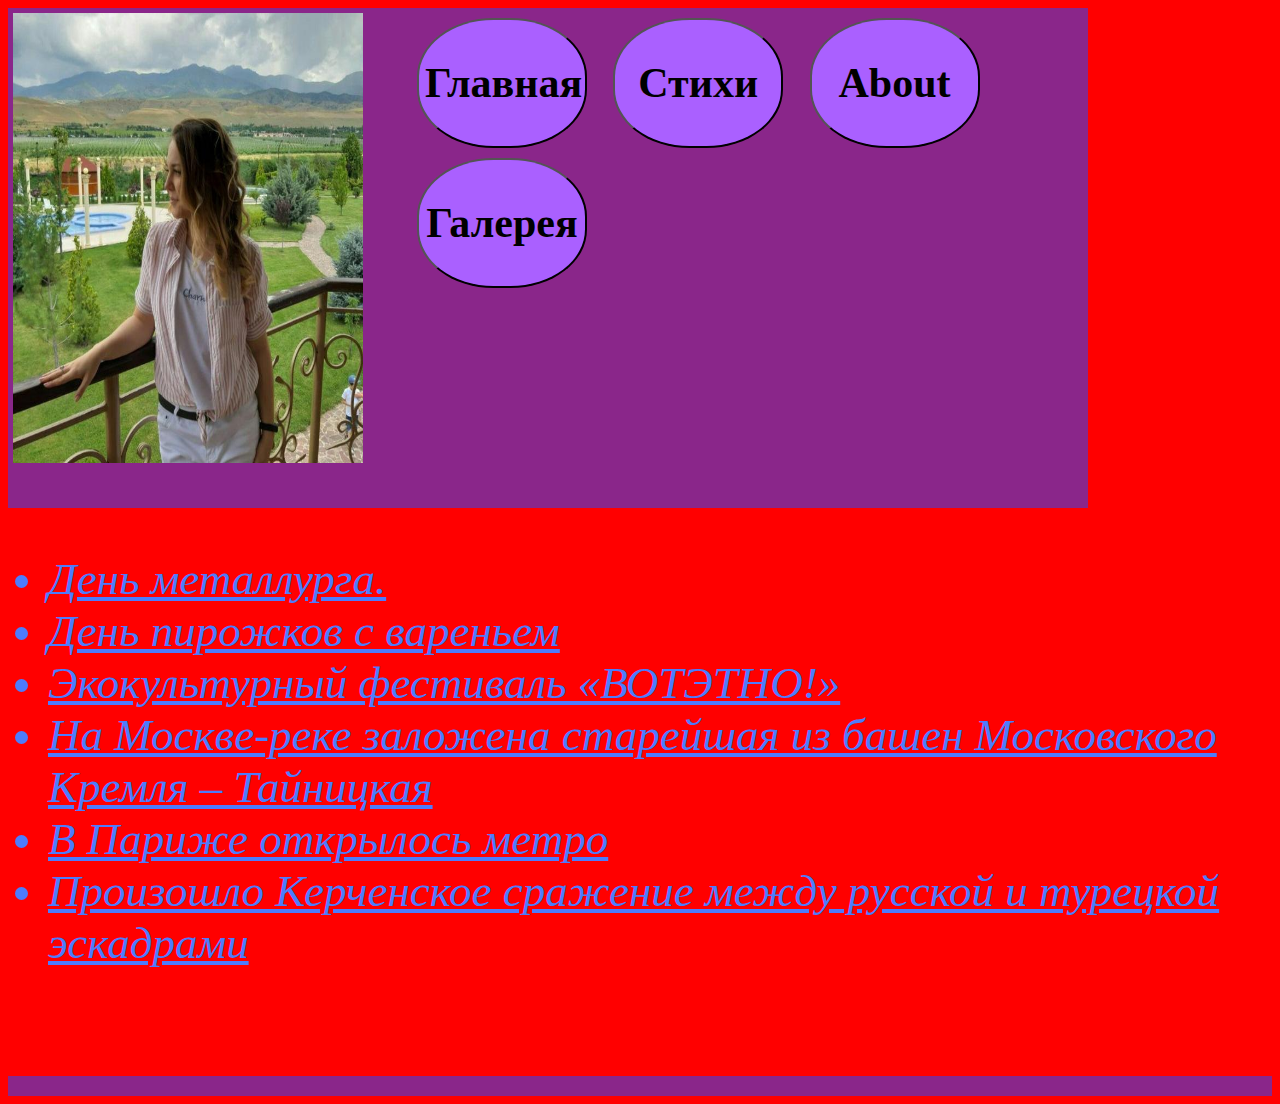
<file: 19.html>
<!DOCTYPE html>
<html lang="en">
<head>
    <meta charset="UTF-8">
    <meta name="viewport" content="width=device-width, initial-scale=1.0">
    <meta http-equiv="X-UA-Compatible" content="ie=edge">
    <title>Стихи</title>
    <link rel="stylesheet" href="css/mainstyle.css">
</head>
<body>
    <div class="header">
        <img src="img/holiday.jpg" class="logo" alt="">
        <div class="menubtnlock">
            <button class="menubtn" page="main.html"><b class="b" page="main.html">Главная</b></button>
            <button class="menubtn" page="poems.html"><b class="b" page="poems.html">Стихи</b></button>
            <button class="menubtn" page="about.html"><b class="b" page="about.html">About</b></button>
            <button class="menubtn" page="gallery.html"><b class="b" page="gallery.html">Галерея</b></button>
        </div>
    </div>
    <ul>
        <li><u><i page="https://www.calend.ru/holidays/0/0/148/">День металлурга.</i></u></li>
        <li><u><i page="https://www.calend.ru/holidays/0/0/3467/">День пирожков с вареньем</i></u></li>
        <li><u><i page="https://redday.ru/holiday/Ekokulturnij_festival_VOTETNO">Экокультурный фестиваль «ВОТЭТНО!»</i></u></li>
        <li><u><i page="https://redday.ru/event/Na_Moskve_reke_zalozhena_starejshaya_iz_bashen_Moskovskogo_Kremlya__Tajnickaya">На Москве-реке заложена старейшая из башен Московского Кремля – Тайницкая</i></u></li>
        <li><u><i page="https://redday.ru/event/V_Parizhe_otkrilos_metro">В Париже открылось метро</i></u></li>
        <li><u><i page="https://redday.ru/event/Proizoshlo_Kerchenskoe_srazhenie_mezhdu_russkoj_i_tureckoj_eskadrami">Произошло Керченское сражение между русской и турецкой эскадрами</i></u></li>
    </ul>
    <br>
    <div class="footer">

    </div>
    <script src="js/mainlib.js"></script>
</body>
</html>
</file>
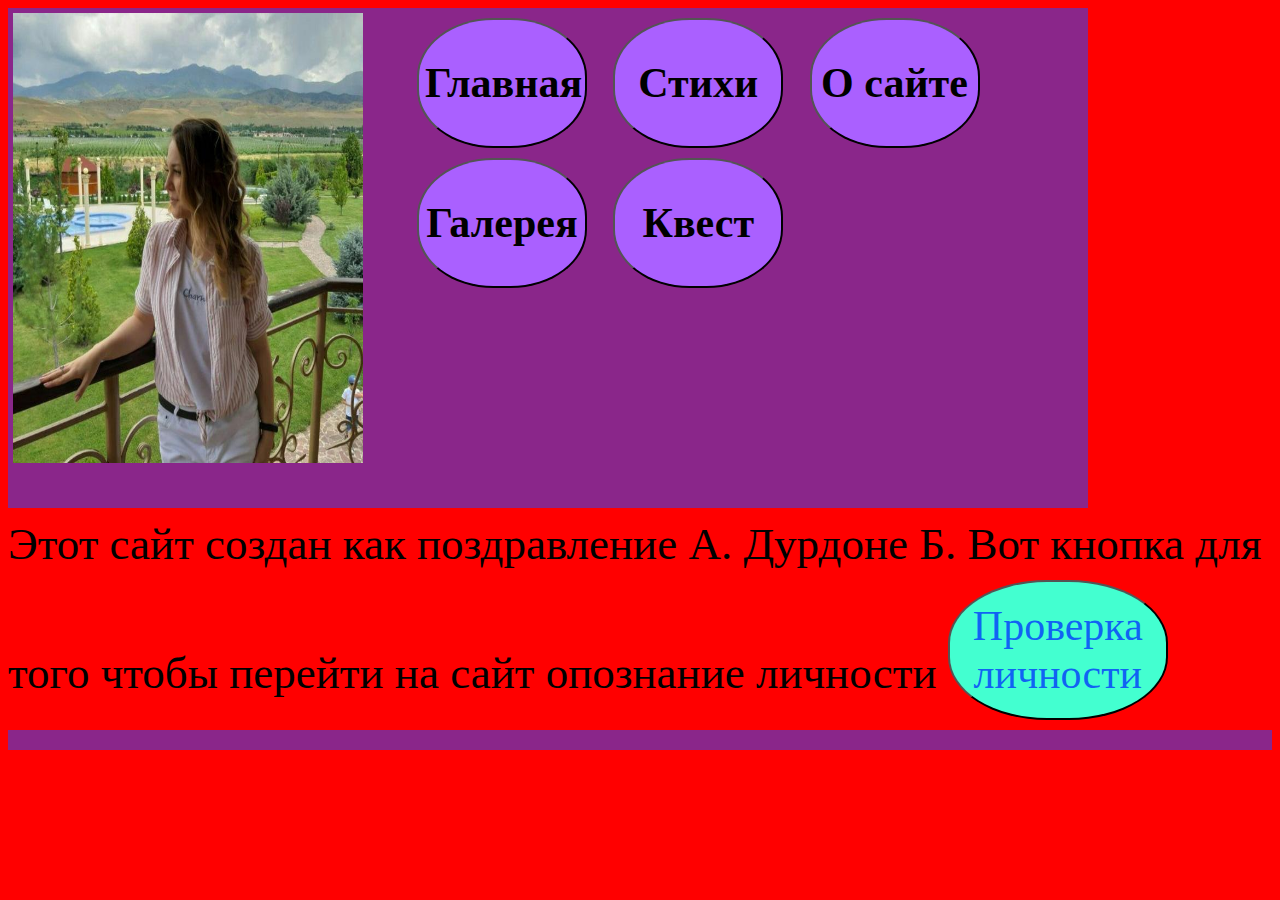
<file: about.html>
<!DOCTYPE html>
<html lang="en">
<head>
    <meta charset="UTF-8">
    <meta name="viewport" content="width=device-width, initial-scale=1.0">
    <meta http-equiv="X-UA-Compatible" content="ie=edge">
    <title>О сайте</title>
    <link rel="stylesheet" href="css/mainstyle.css">
</head>
<body>
    <div class="header">
        <img src="img/holiday.jpg" class="logo" alt="">
        <div class="menubtnlock">
            <button class="menubtn" page="main.html"><b class="b" page="main.html">Главная</b></button>
            <button class="menubtn" page="poems.html"><b class="b" page="poems.html">Стихи</b class="b"></button>
            <button class="menubtn" page="about.html"><b class="b" page="about.html">О сайте</b class="b"></button>
            <button class="menubtn" page="gallery.html"><b class="b" page="gallery.html">Галерея</b class="b"></button>
            <button class="menubtn" page="quest.html"><b class="b" page="quest.html">Квест</b class="b"></button>
        </div>
    </div>
    Этот сайт создан как поздравление А. Дурдоне Б. Вот кнопка для того чтобы перейти на сайт опознание личности <button class="menubtn provlich" page="index.html">Проверка личности</button>
    <br>
    <div class="footer">

    </div>
    <script src="js/mainlib.js"></script>
</body>
</html>
</file>
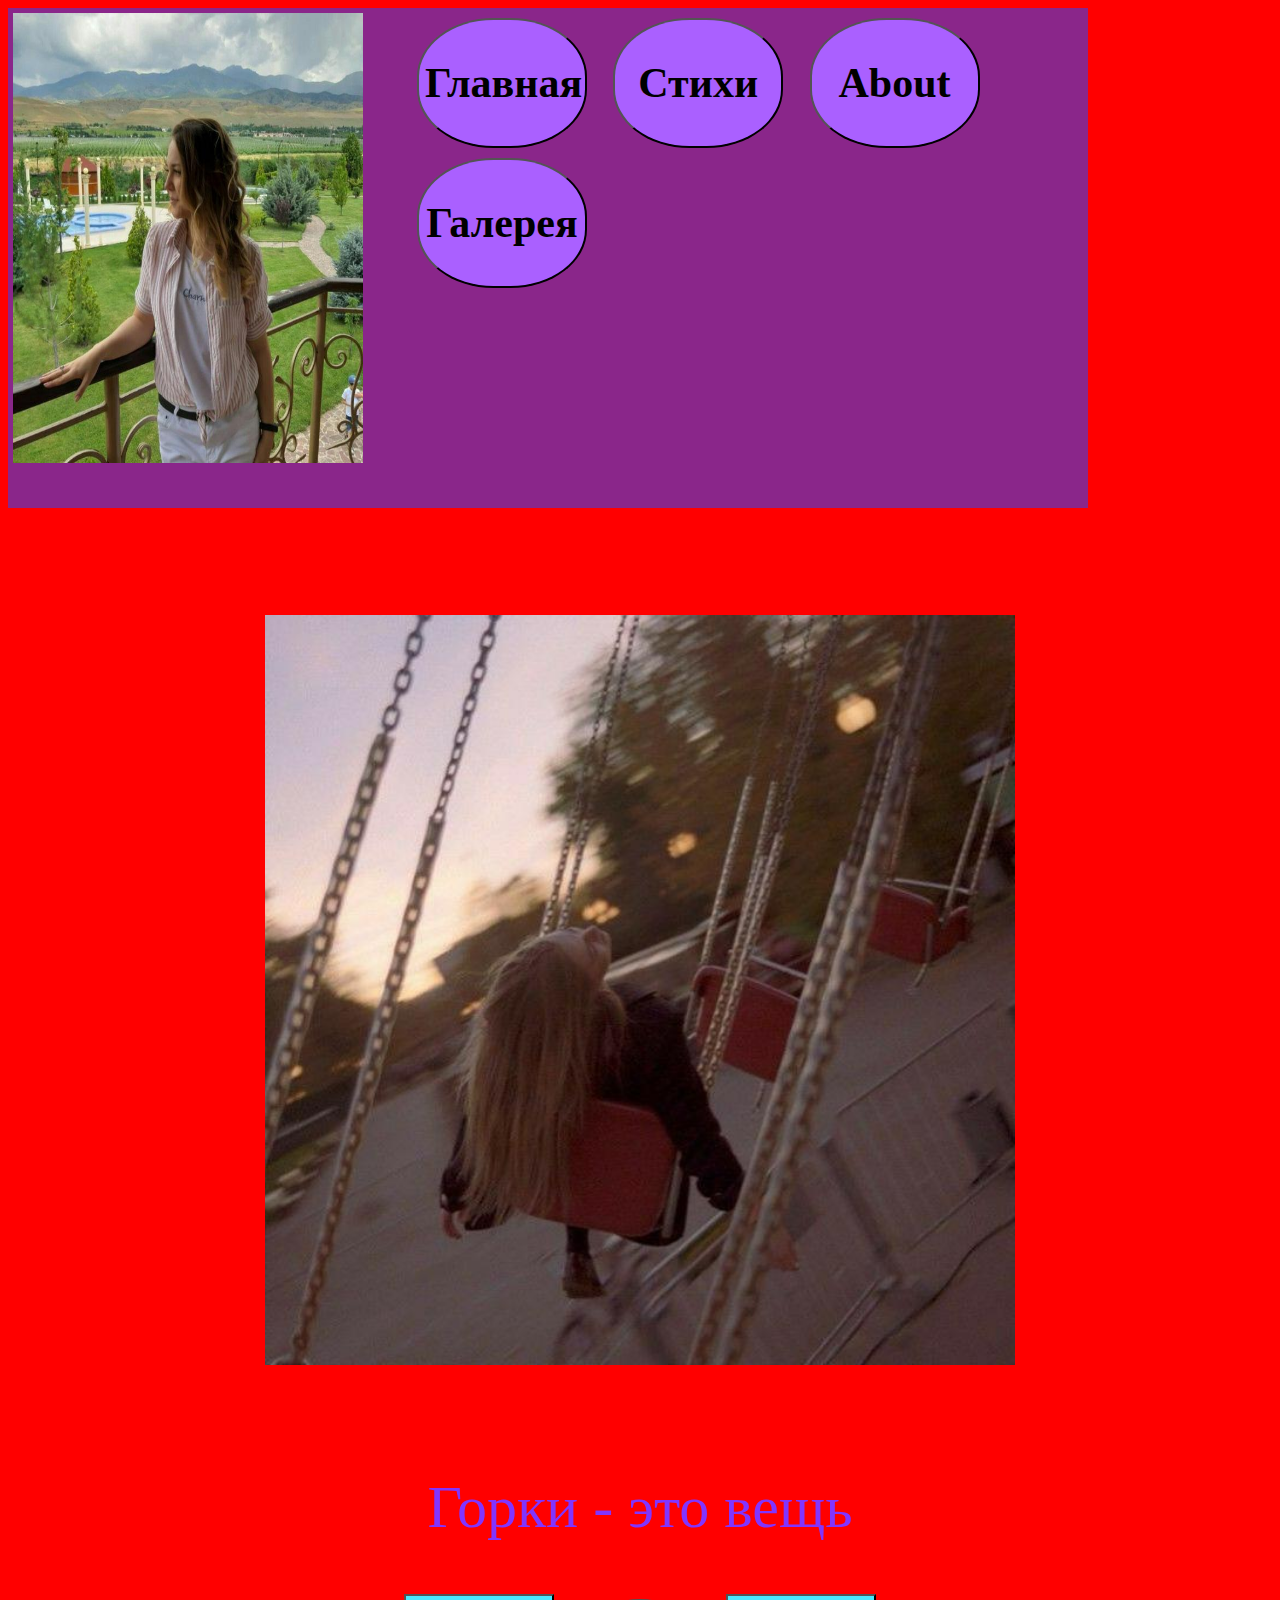
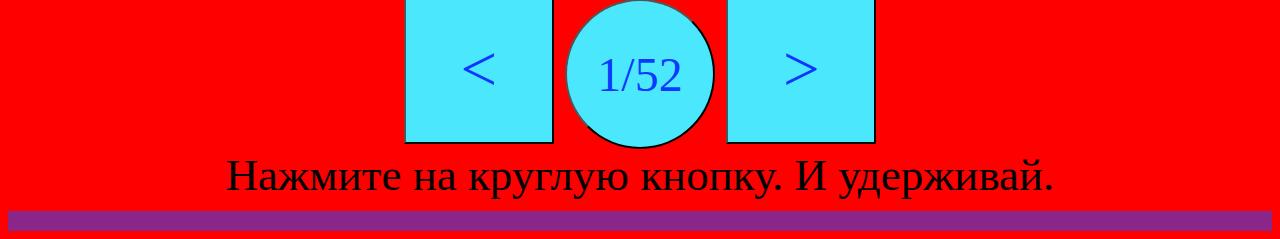
<file: gallery.html>
<!DOCTYPE html>
<html lang="en">
<head>
    <meta charset="UTF-8">
    <meta name="viewport" content="width=device-width, initial-scale=1.0">
    <meta http-equiv="X-UA-Compatible" content="ie=edge">
    <title>Галерея</title>
    <link rel="stylesheet" href="css/mainstyle.css">
</head>
<body>
    <div class="header">
        <img src="img/holiday.jpg" class="logo" alt="">
        <div class="menubtnlock">
            <button class="menubtn" page="main.html"><b class="b" page="main.html">Главная</b></button>
            <button class="menubtn" page="poems.html"><b class="b" page="poems.html">Стихи</b></button>
            <button class="menubtn" page="about.html"><b class="b" page="about.html">About</b></button>
            <button class="menubtn" page="gallery.html"><b class="b" page="gallery.html">Галерея</b></button>
        </div>
    </div>
    <br>
    
    <p class="center-img">

        <img src="img/0.jpg" class="slide" alt="Центрируем изображение" width="750px" height="750px">
        
    </p>
    <br>
    <center class="tup">Горки - это вещь</center>
    <br>
    <span class="nav">
        <center>
            <button class="strl" accesskey="l"><</button>
            <button class="num"><span id="podstav" style="font-size: 48px;">1</span><span style="font-size: 48px;">/52</span></button>
            <button class="strr" accesskey="r">></button>
        </center>
       <center> Нажмите на круглую кнопку. И удерживай.</center>
    </span>
    <div class="footer">

    </div>
    <script src="js/mainlib.js"></script>
    <script src="js/gal.js"></script>
</body>
</html>
</file>
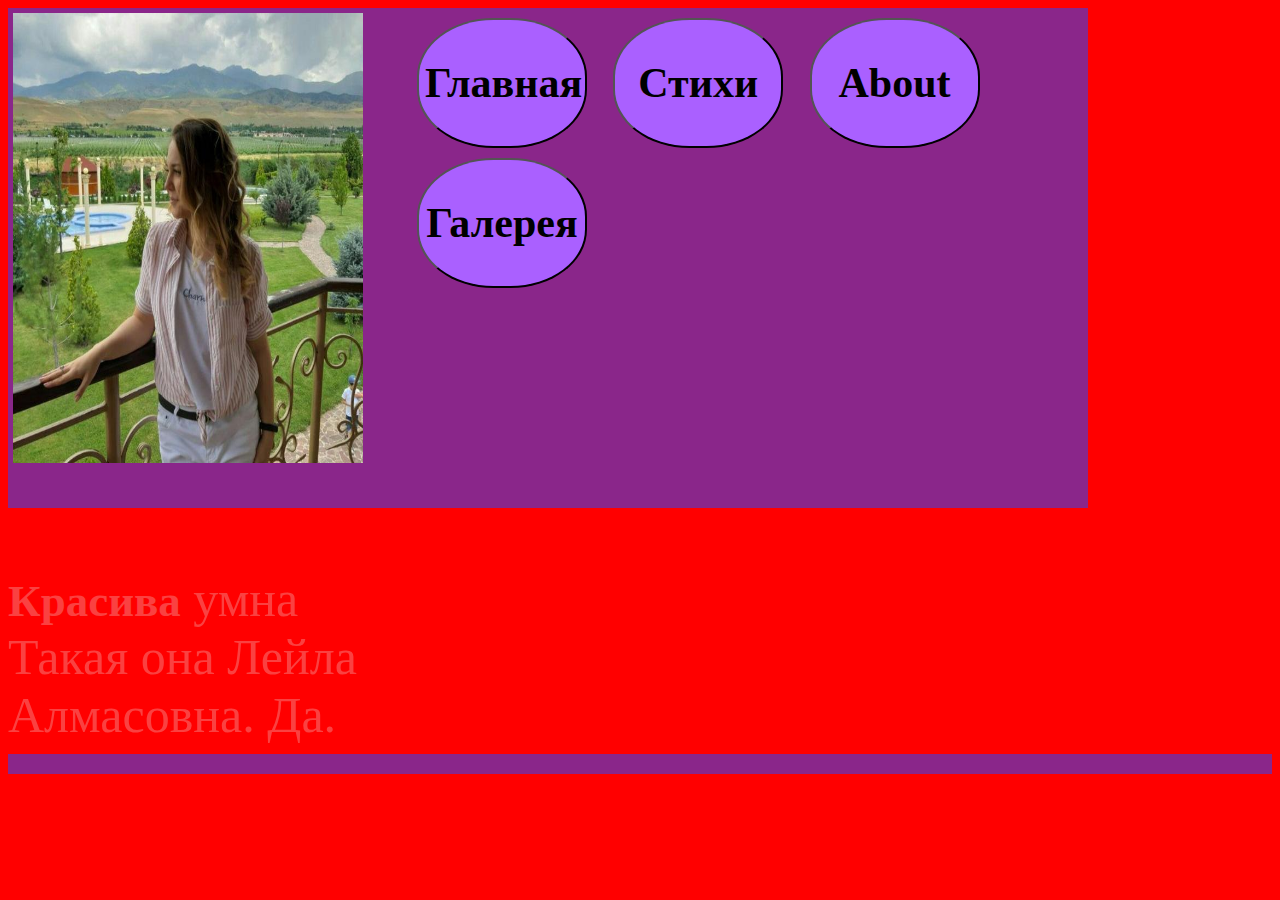
<file: hokku.html>
<!DOCTYPE html>
<html lang="en">
<head>
    <meta charset="UTF-8">
    <meta name="viewport" content="width=device-width, initial-scale=1.0">
    <meta http-equiv="X-UA-Compatible" content="ie=edge">
    <title>Стихи</title>
    <link rel="stylesheet" href="css/mainstyle.css">
</head>
<body>
    <div class="header">
        <img src="img/holiday.jpg" class="logo" alt="">
        <div class="menubtnlock">
            <button class="menubtn" page="main.html"><b class="b" page="main.html">Главная</b></button>
            <button class="menubtn" page="poems.html"><b class="b" page="poems.html">Стихи</b></button>
            <button class="menubtn" page="about.html"><b class="b" page="about.html">About</b></button>
            <button class="menubtn" page="gallery.html"><b class="b" page="gallery.html">Галерея</b></button>
        </div>
    </div><br>
    <span class="stih"><span class="zag"><b>Красива</b></span> умна<br>
    Такая она Лейла<br>
    Алмасовна. Да.<br>
    </span>
    <div class="footer">

    </div>
    <script src="js/mainlib.js"></script>
</body>
</html>
</file>
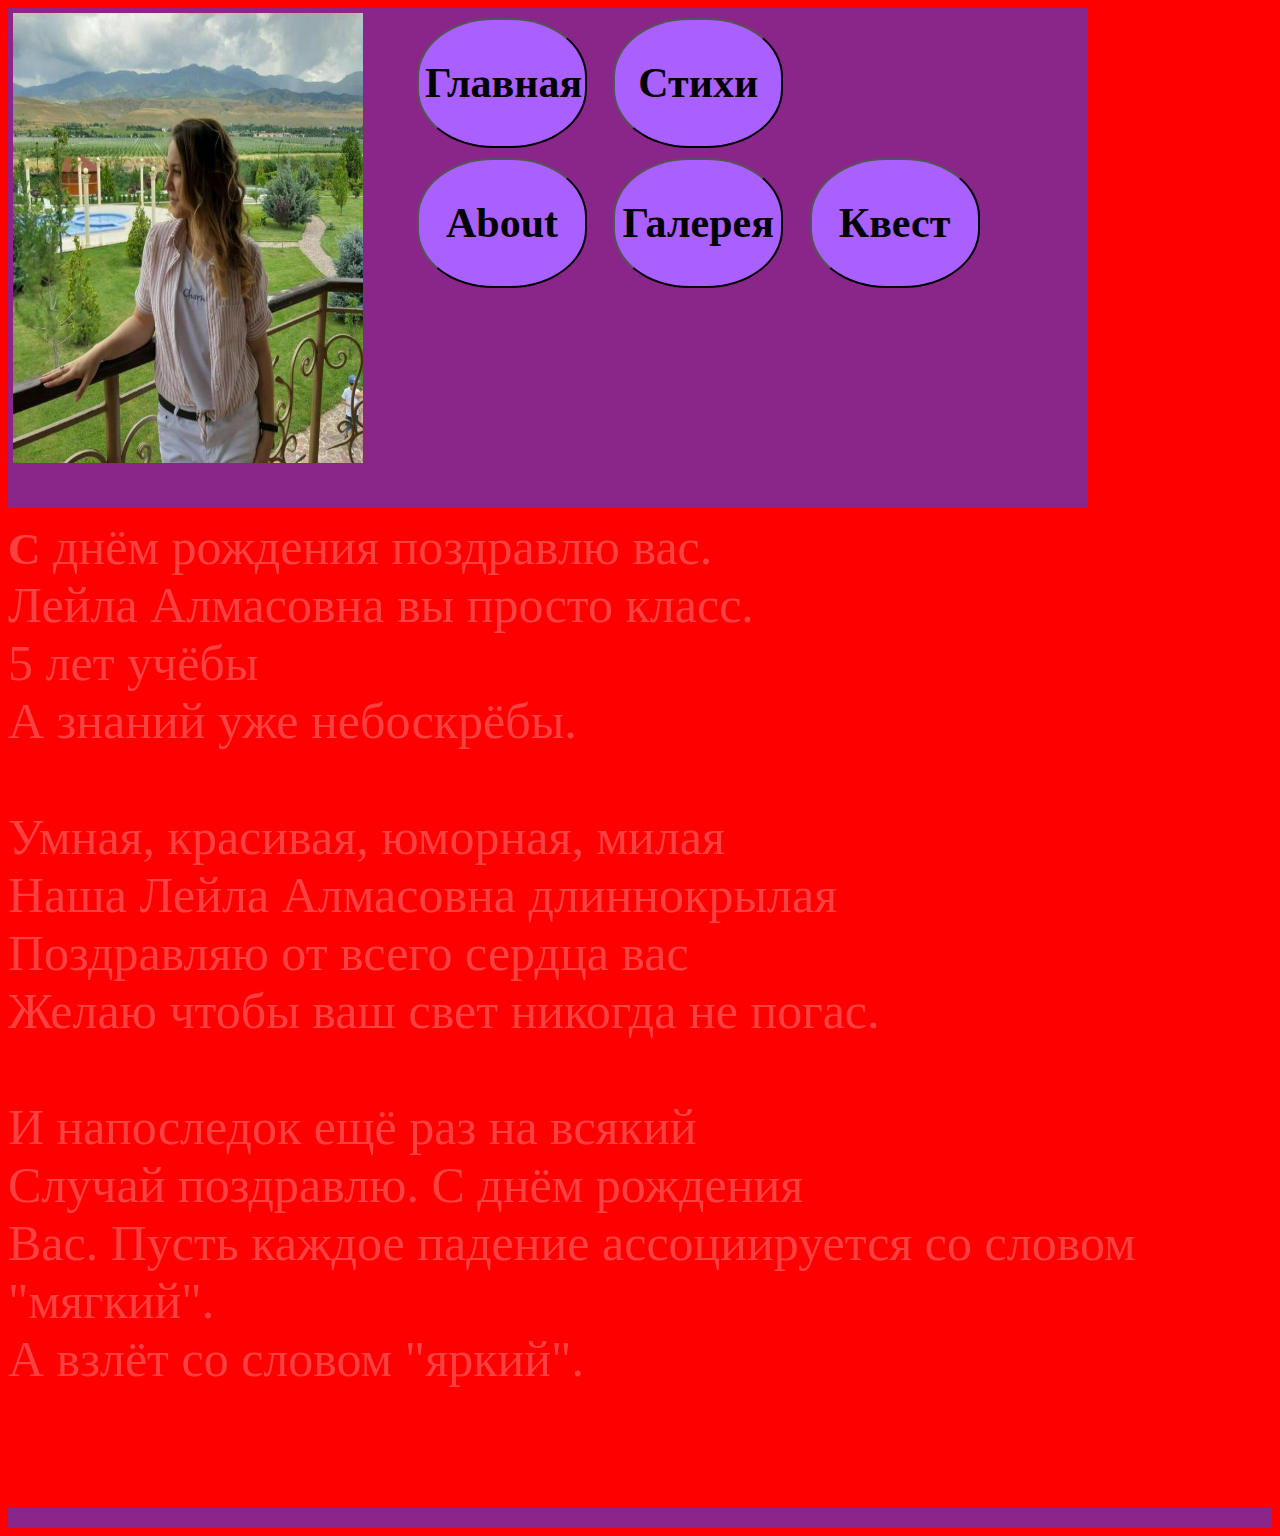
<file: holidpoem.html>
<!DOCTYPE html>
<html lang="en">
<head>
    <meta charset="UTF-8">
    <meta name="viewport" content="width=device-width, initial-scale=1.0">
    <meta http-equiv="X-UA-Compatible" content="ie=edge">
    <title>Стихи</title>
    <link rel="stylesheet" href="css/mainstyle.css">
</head>
<body>
    <div class="header">
        <img src="img/logo.jpg" class="logo" alt="">
        <div class="menubtnlock">
            <button class="menubtn" page="main.html"><b class="b" page="main.html">Главная</b></button>
            <button class="menubtn" page="poems.html"><b class="b" page="poems.html">Стихи</b></button><br>
            <button class="menubtn" page="about.html"><b class="b" page="about.html">About</b></button>
            <button class="menubtn" page="gallery.html"><b class="b" page="gallery.html">Галерея</b></button>
            <button class="menubtn" page="quest.html"><b class="b" page="quest.html">Квест</b></button>
        </div>
    </div>
    <span class="stih"><span class="zag"><b>С</b></span> днём рождения поздравлю вас.<br>
    Лейла Алмасовна вы просто класс.<br>
    5 лет учёбы<br>
    А знаний уже небоскрёбы.<br><br>
    Умная, красивая, юморная, милая<br>
    Наша Лейла Алмасовна длиннокрылая<br>
    Поздравляю от всего сердца вас<br>
    Желаю чтобы ваш свет никогда не погас.<br><br>
    И напоследок ещё раз на всякий<br>
    Случай поздравлю. С днём рождения<br>
    Вас. Пусть каждое падение ассоциируется со словом "мягкий".<br>
    А взлёт со словом "яркий".<br><br>

    </span>
    <br>
    <div class="footer">

    </div>
    <script src="js/mainlib.js"></script>
</body>
</html>
</file>
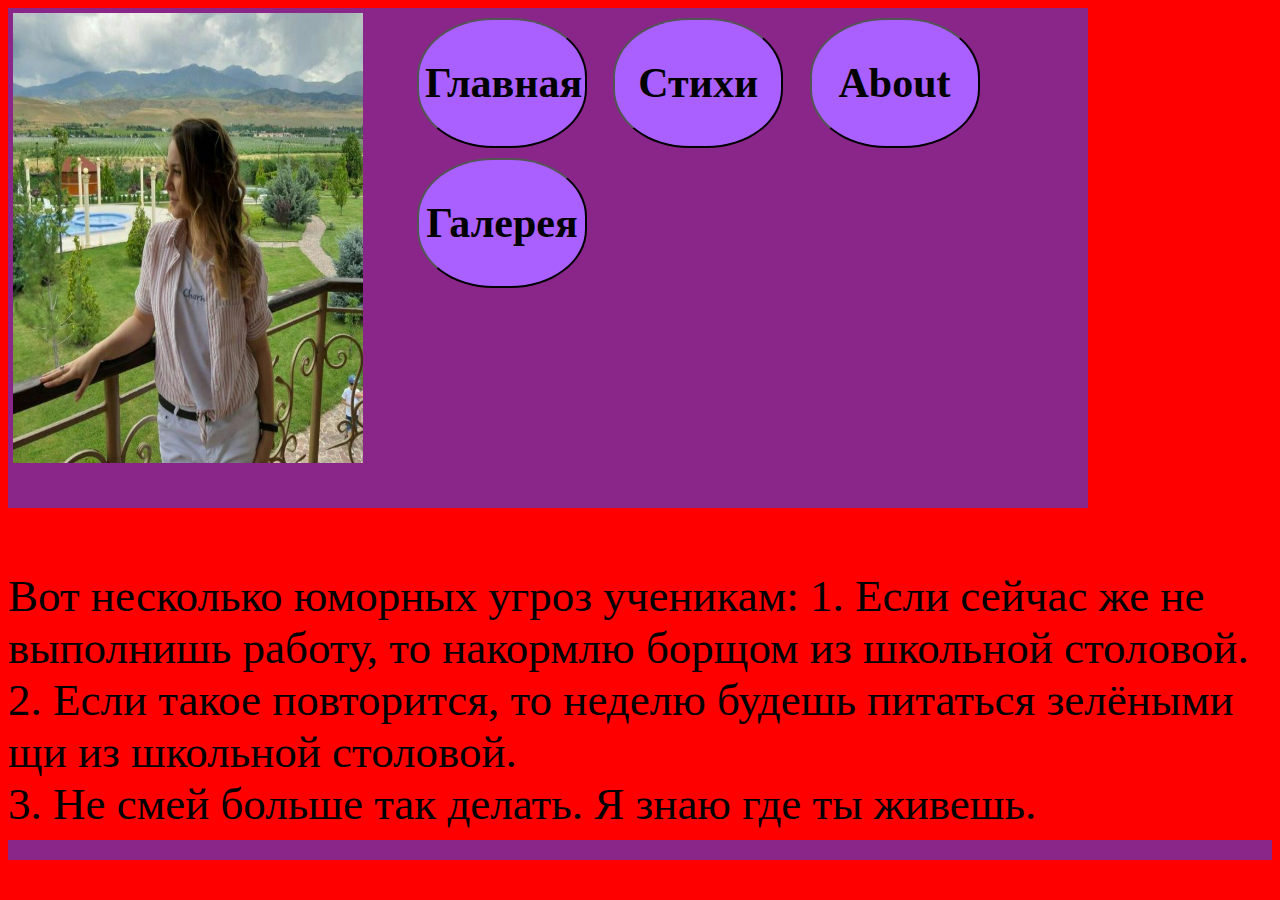
<file: ugrozi.html>
<!DOCTYPE html>
<html lang="en">
<head>
    <meta charset="UTF-8">
    <meta name="viewport" content="width=device-width, initial-scale=1.0">
    <meta http-equiv="X-UA-Compatible" content="ie=edge">
    <title>Стихи</title>
    <link rel="stylesheet" href="css/mainstyle.css">
</head>
<body>
    <div class="header">
        <img src="img/holiday.jpg" class="logo" alt="">
        <div class="menubtnlock">
            <button class="menubtn" page="main.html"><b class="b" page="main.html">Главная</b></button>
            <button class="menubtn" page="poems.html"><b class="b" page="poems.html">Стихи</b></button>
            <button class="menubtn" page="about.html"><b class="b" page="about.html">About</b></button>
            <button class="menubtn" page="gallery.html"><b class="b" page="gallery.html">Галерея</b></button>
        </div>
    </div><br>
    Вот несколько юморных угроз ученикам:
    1. Если сейчас же не выполнишь работу, то накормлю борщом из школьной столовой. <br>
    2. Если такое повторится, то неделю будешь питаться зелёными щи из школьной столовой. <br>
    3. Не смей больше так делать. Я знаю где ты живешь. <br>
    <div class="footer">

    </div>
    <script src="js/mainlib.js"></script>
</body>
</html>
</file>
<file: css/mainstyle.css>
.ZATEM{
    width: 80%;
    height: 350px;
    background-color: rgb(217, 255, 0);
    color: rgb(59, 253, 0);
    margin: 45px;
    margin-left: 100px;
}
.logo{
    width: 100px;
    height: 100%;
    float: left;
    margin: 5px;
    transition: 1s;
}
/* .logo:hover{
    width: 200px;
    height: 95%;
    margin: 0px;
} */
.nach{
    margin: 15px;
}
.zag{
    font-size: 45px;
    color: rgb(250, 65, 65);
}
.stih{
    font-size: 50px;
    color: rgb(250, 65, 65);
}
.header{
    width: 2430px;
    height: 500px;
    background-color: rgb(138, 38, 138);
}
.menubtn{
    background-color: rgb(170, 96, 255);
    color:rgb(0, 0, 0);
    width: 12%;
    height: 70%;
    margin-right: 15px;
    margin-top: 10px;
    border-radius: 45%;
    font-family: Comic Sans Ms;
    cursor: pointer;
}
/* .menubtnlock{
    margin-left:20%;
    width: 80%;
    height: 100%;
} */
.footer{
    margin-top: auto;
    width: 100%;
    height: 20px;
    background-color: rgb(138, 38, 138);

}
.fnf{
    margin-left: 35%;
}
.fnftext{
    font-size: 20px;
    color: rgb(70, 148, 250);
}
.poema{
    border: 5px solid rgb(129, 0, 141);
    width: 30%;
    float: left;
    margin-bottom: auto;
    font-size: 28px;
    color: rgb(192, 0, 118);
}
html{
    font-family: Comic Sans Ms;
}
.galimg{
    width: 250px;
    height: 300px;
    float: left;
    margin-right: 5px;
}
.strr{
    width: 150px;
    height: 150px;
    font-family: Comic Sans MS;
    background-color: rgb(75, 232, 253);
    color: rgba(0, 26, 255, 0.863);
    font-size: 65px;
}
.strl{
    width: 150px;
    height: 150px;
    font-family: Comic Sans MS;
    background-color: rgb(75, 232, 253);
    color: rgba(0, 26, 255, 0.863); 
    font-size: 65px;
}
.num{
    width: 150px;
    height: 150px;
    font-family: Comic Sans MS;
    background-color: rgb(75, 232, 253);
    color: rgba(0, 26, 255, 0.863);
    border-radius: 50%;
    transition: 5s;

}
.num:active{
    width: 1000px;
    height: 1000px;    
    color: rgb(248, 60, 60);
    background-color: rgba(255, 215, 36, 0.582);
}
.center-img {
    text-align: center;
}
.nav{
    text-align: center;
}
.tup{
    font-size: 60px;
    color: rgb(130, 52, 255);
}
li{
    cursor: pointer;
    color: rgb(77, 124, 253);
    transition: 1s;
}
li:hover{
    color: rgb(252, 89, 89); 
}    
a{
    text-decoration: none;
}
/* .border{
    border: 1px solid rgb(43, 60, 134);
} */
.calend{
    width: 200px;
}
.pskazka-main{
    font-size: 32px;
    color: rgb(255, 0, 128);
}
.pskazka{
    font-size: 26px;
    color: rgb(255, 0, 64);
}
#july{
    width: 500px;
}
@media screen and (min-width:1024px) and (max-width:1300px){
    .header{
        width: 1080px;
        height: 500px;
        margin-bottom: 10px;
    }
    html{
        background-color: red;
    }
    .logo{
        width: 350px;
        height: 90%;
        margin: 5px;
        margin-right: 5%;
    }
    /* html{
        font-size: 35px;
    }*/
    button{
        font-size: 20px;
    }
    body{
        font-size: 45px;
    }
    .menubtn{
        width: 170px;
        height: 130px; 
        font-size: 42px;
    }
    .tf{
        font-size: 50px;
    }
    .footer{
        height: 20px;
        margin-top: 10px;
    }
    .num{
        font-size: 15px;
    }
}

.provlich{
    width: 220px;
    height: 140px;
    background-color: rgb(67, 255, 208);
    color: rgba(0, 47, 255, 0.753);
}
#vid{
    height: 740px;
    width: 940px;
}
#ugr{
    height: 940px;
    width: 940px;
}
</file>
